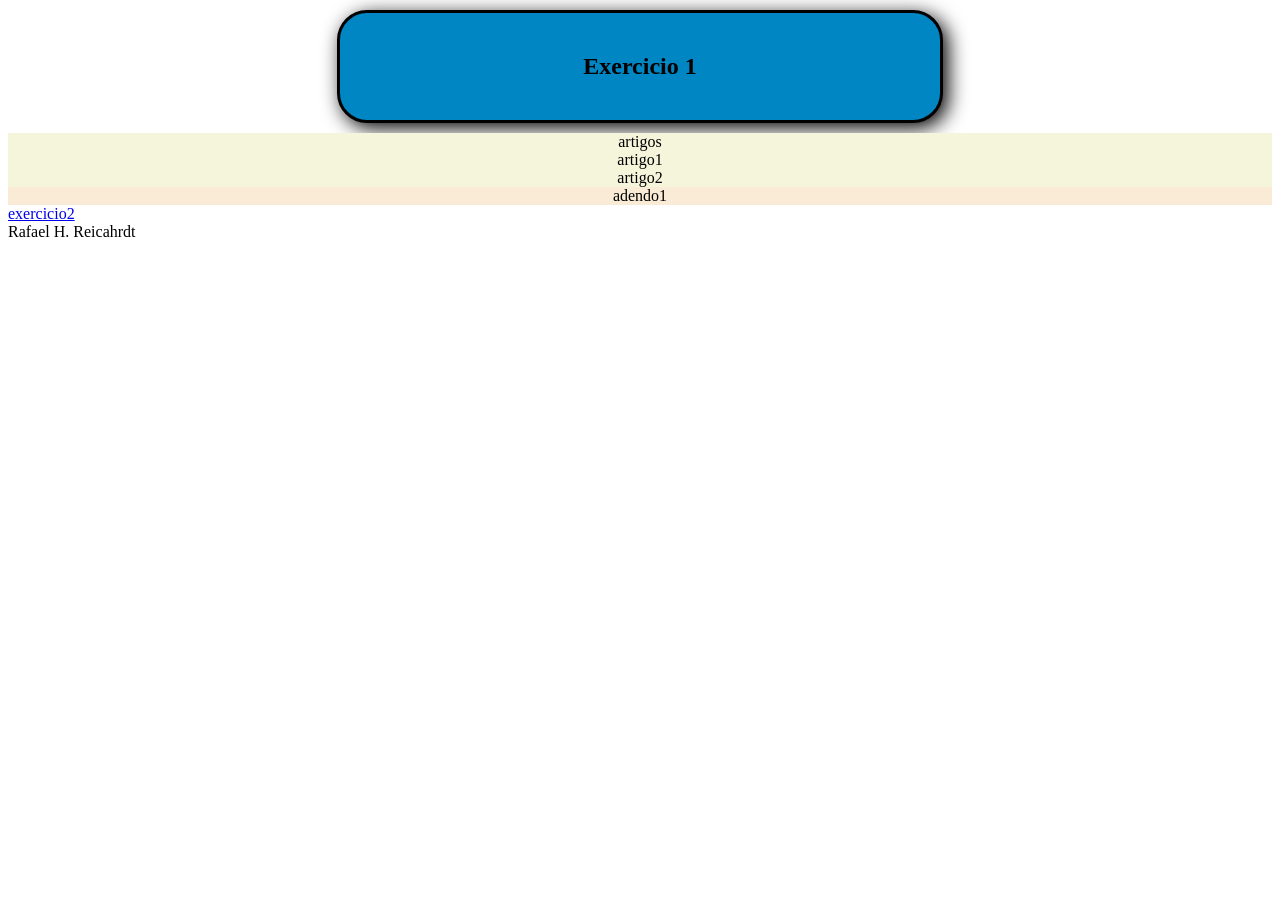
<file: index.html>
<!DOCTYPE html>
<head>
    <title>Exercicio 1</title>
    <meta charset="utf-8">
    <link href="css/style.css" type="text/css" rel="stylesheet">
</head>

<body>
    <header class="cabecalho"><h2>Exercicio 1</h2></header>
<main>
    <section class="artigos">
        artigos
        <article>artigo1</article>
        <article>artigo2</article>
        <aside>adendo1</aside>
    </section>
<a href="exercicio2.html">exercicio2</a>
<footer>
    Rafael H. Reicahrdt
</footer>
</main>
</body>
</file>
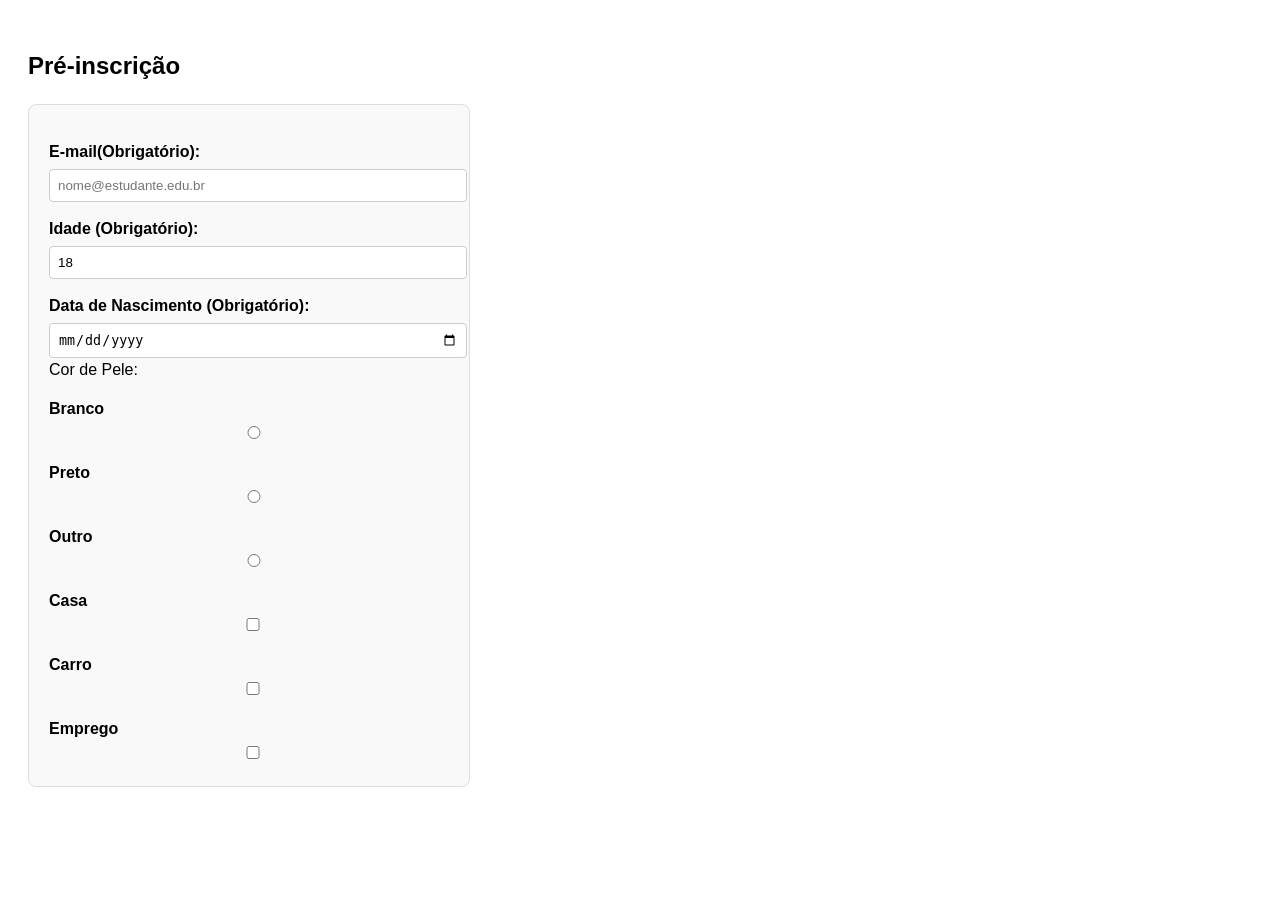
<file: exercicio2.html>
<!DOCTYPE html>
<html lang="pt-BR">
<head>
    <meta charset="UTF-8">
    <title>Teste de Formulário HTML5</title>
    <style>
        body { font-family: sans-serif; padding: 20px; line-height: 1.5; }
        form { max-width: 400px; background: #f9f9f9; padding: 20px; border-radius: 8px; border: 1px solid #ddd; }
        label { display: block; margin-top: 15px; font-weight: bold; }
        input { width: 100%; padding: 8px; margin-top: 5px; border: 1px solid #ccc; border-radius: 4px; }
        button { margin-top: 20px; padding: 10px 20px; background: #006699; color: white; border: none; border-radius: 4px; cursor: pointer; }
    </style>
</head>
<body>
    <h2>Pré-inscrição</h2>
    <form action="#" method="post">
        <label for="email">E-mail(Obrigatório):</label>
        <input type="email" id="email" required placeholder="nome@estudante.edu.br">

        <label for="idade">Idade (Obrigatório):</label>
        <input type="number" id="idade" min="18" max="200" value="18" required>

        <label for="nascimento">Data de Nascimento (Obrigatório):</label>
        <input type="date" id="nascimento" required>

        Cor de Pele:
        <label for="branco">Branco</label>
        <input type="radio" id="branco" name="cor_pele" value="BRANCO">
        <label for="preto">Preto</label>
        <input type="radio" id="preto" name="cor_pele" value="PRETO">
        <label for="outro">Outro</label>
        <input type="radio" id="outro" name="cor_pele" value="OUTRO">
        
        <label for="op1">Casa</label>
        <input type="checkbox" id="op1" name="op1" value="casa">
        <label for="op2">Carro</label>
        <input type="checkbox" id="op2" name="op2" value="carro">
        <label for="op3">Emprego</label>
        <input type="checkbox" id="op3" name="op3" value="Emprego">
        
    </form>
</body>
</html>
</file>
<file: css/style.css>
.cabecalho {
    background-color: rgb(1, 134, 196);
    border: 3px solid black;
    margin: 10px auto;
    padding: 20px 50px;
    width: 500px;
    box-shadow: 5px 5px 20px black; 
    border-radius: 30px;
    text-align: center;
    size: 16px;
}
aside{
    background-color: antiquewhite;
}
.artigos{
    background-color: beige;
    text-align: center;
}
</file>
